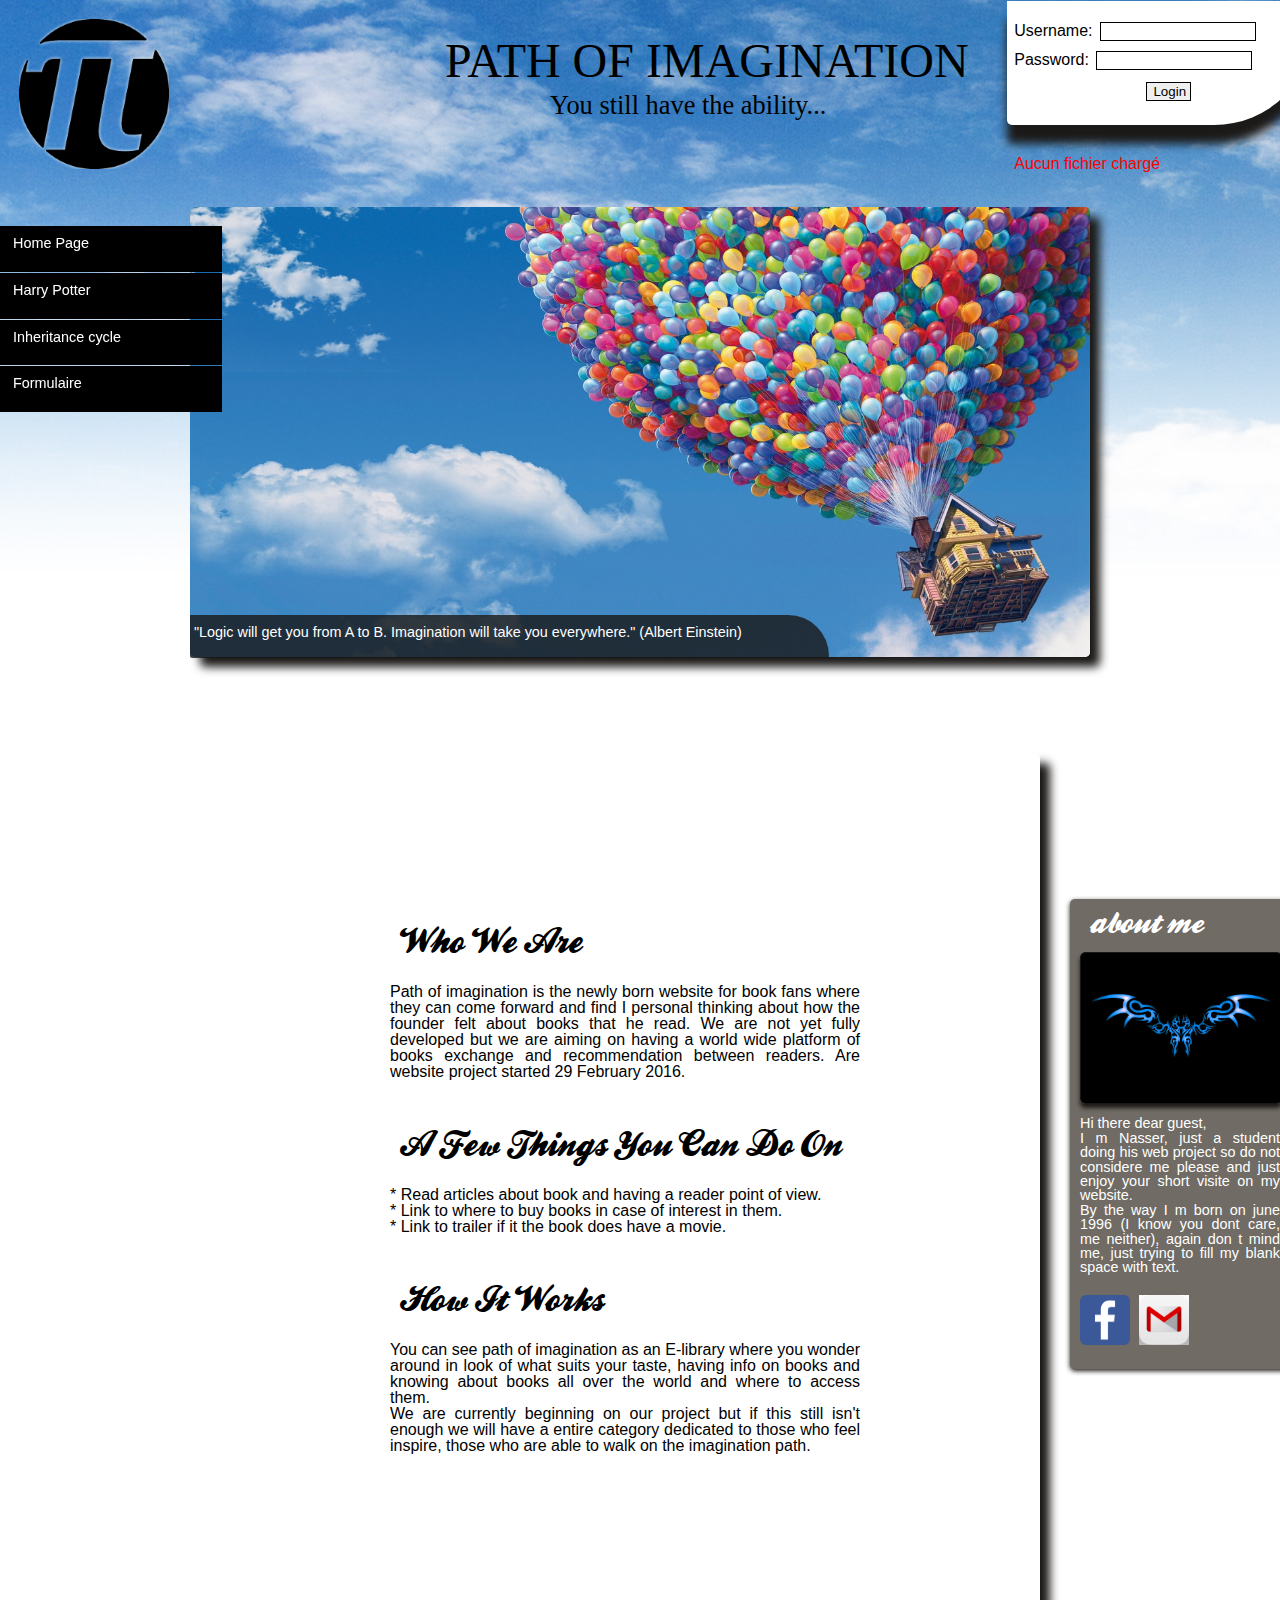
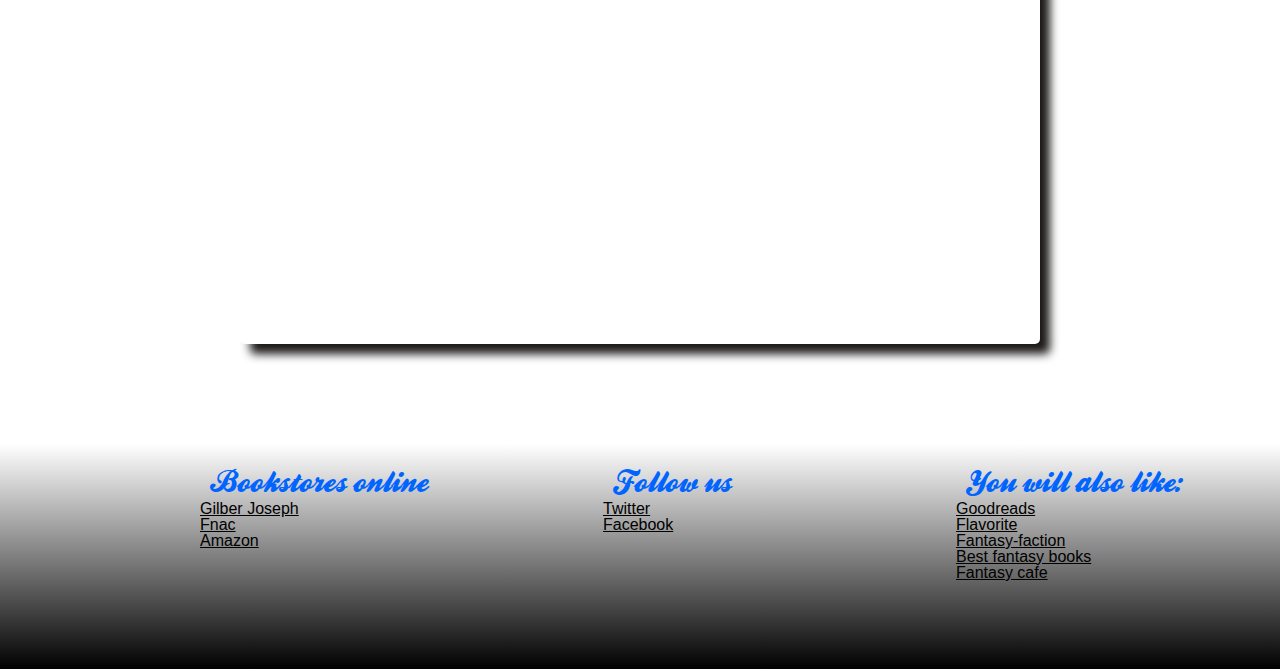
<file: index.html>
<!DOCTYPE html>

<html>
    <head>
        <meta charset="utf-8" />
        <link rel="stylesheet" href="Style/normalize.css" />
        <link rel="stylesheet" href="Style/style.css" />
        <title>Path of Imagination</title>
        <link rel="icon" type="image/png" href="Images/websitePic/Logo/pi_logo3.png" />
    </head>

    <body>


        <div id="logo">
            <a href="index1.html"><img alt="Logo" src="Images/websitePic/Logo/pi_logo3.png"/></a>
        </div>

        <div id="main_title">
            <h1><strong>PATH OF IMAGINATION</strong></h1>
            <div id="slogan">
                <h2><mark>You still have the ability...</mark></h2>
            </div>
        </div>

        

        <header>
            <div id="main_image">
                <img src="Images/websitePic/Imagination/ballons1.jpg" alt="Flywing ballons" />
                <div id="banniere_citation">
                    <em>"Logic will get you from A to B. Imagination will take you everywhere." (Albert Einstein)</em>
                </div>
            </div>
        </header>

        <div id="sous_body">
		
			<div id="account">
				<form id="loginForm">
					<label for="username">Username: </label>
					<input type="text" name="username" id="username" />
					
					<label for="userpwd">Password: </label>
					<input type="password" name="userpwd" id="userpwd"/>
					
					<input type="submit" id="login" value="Login" />

                    <p id="fileContent">
                        <span>Aucun fichier chargé</span>
                    </p>
				</form>	

                

			</div>
		
            <nav id="principal_nav">
                <ul class="nav">
                    <li class="nav-item"><a href="index1.html">Home Page</a></li>
                    <li class="nav-item">
                        <a href="index2.html">Harry Potter</a>
                        <ul class="nav sub-nav">
                            <li class="sub-nav-item"><a href="index2.html#HP1">The Philosopher's Stone</a></li>
                            <li class="sub-nav-item"><a href="index2.html#HP2">The Chamber of Secrets</a></li>
                            <li class="sub-nav-item"><a href="index2.html#HP3">The Prisoner of Azkaban</a></li>
                            <li class="sub-nav-item"><a href="index2.html#HP4">The Goblet of Fire</a></li>
                            <li class="sub-nav-item"><a href="index2.html#HP5">The Order of the Phoenix</a></li>
                            <li class="sub-nav-item"><a href="index2.html#HP6">The Half-Blood Prince</a></li>
                            <li class="sub-nav-item"><a href="index2.html#HP7">The Deathly Hallows</a></li>
                        </ul>
                    </li>
                    <li class="nav-item">
                        <a href="index3.html">Inheritance cycle</a>
                        <ul class="nav sub-nav">
                            <li class="sub-nav-item"><a href="index3.html#IC1">Eragon</a></li>
                            <li class="sub-nav-item"><a href="index3.html#IC2">Eldest</a></li>
                            <li class="sub-nav-item"><a href="index3.html#IC3">Brisingr</a></li>
                            <li class="sub-nav-item"><a href="index3.html#IC4">Inheritance</a></li>
                        </ul>
                    </li>
                    <li class="nav-item">
                        <a href="index4.html">Formulaire</a>
                    </li>
                </ul>
            </nav>

            
            <section id="presentations">
                <article>
                    <h1 id="first_article">Who We Are</h1>
                    <p>
                    Path of imagination is the newly born website for book fans where they can come forward and find I personal thinking about how the founder felt about books that he read. We are not yet fully developed but we are aiming on having a world wide platform of books exchange and recommendation between readers. Are website project started 29 February 2016.
                    </p>
                
                    <h1>A Few Things You Can Do On</h1>
                    <ol>
                        <li>* Read articles about book and having a reader point of view.</li>
                        <li>* Link to where to buy books in case of interest in them.</li>
                        <li>* Link to trailer if it the book does have a movie.</li>
                    </ol>
                
                    <h1>How It Works</h1>
                    <p>
                    You can see path of imagination as an E-library where you wonder around in look of what suits your taste, having info on books and knowing about books all over the world and where to access them.<br/></p>

                    <p>We are currently beginning on our project but if this still isn't enough we will have a entire category dedicated to those who feel inspire, those who are able to walk on the imagination path.
                    </p>
                </article>
            </section>

            <aside id="me_aside">
                    <h1>about me</h1>
                        <a id="photo_emblem"><img src="Images/websitePic/Logo/drg.jpg" alt="mon_emblem" /></a>
                        <p>
                            Hi there dear guest,<br/>
                            I m Nasser, just a student doing his web project so do not considere me please and just enjoy your short visite on my website.<br/>
                            By the way I m born on june 1996 (I know you dont care, me neither), again don t mind me, just trying to fill my blank space with text.<br/>

                            <a href="https://www.facebook.com/people/Abdel-Nasser-Seybou-Gati/100009139838029" id="facebook_emblem"><img src="Images/websitePic/Logo/facebook-logo.png" alt="facebook_emblem" /></a>
                            <a href="mailto:ansg1996@gmail.com" id="gmail_emblem"><img src="Images/websitePic/Logo/gmail-logo2.png" alt="gmail_emblem" /></a>
                        </p>
                </aside>


        </div>
			
			
            <footer>


                <div id="books">
                    <h1>Bookstores online</h1>
                    <ul>
                        <li><a class="Bookstores-online" href="http://www.gibertjoseph.com/">Gilber Joseph</a></li>
                        <li><a class="Bookstores-online" href="http://www.fnac.com/livre.asp">Fnac</a></li>
                        <li><a class="Bookstores-online" href="http://www.amazon.fr/s/?ie=UTF8&keywords=boutique+livre+en+ligne&tag=googhydr0a8-21&index=aps&hvadid=52062435042&hvpos=1t1&hvexid=&hvnetw=g&hvrand=3209051515765685179&hvpone=&hvptwo=&hvqmt=b&hvdev=c&ref=pd_sl_1xin57syz0_b">Amazon</a></li>
                    </ul>
                </div>
                
                <div id="follow">
                    <h1>Follow us</h1>
					<ul>
						<li><a href="https://twitter.com/?lang=fr">Twitter</a></li>
						<li><a href="https://fr-fr.facebook.com/">Facebook</a></li>
					</ul>
				</div>

                <div id="others">
                    <h1>You will also like:</h1>
                        <ul>
                            <li><a href="https://www.goodreads.com">Goodreads</a></li>
                            <li><a href="http://flavorwire.com">Flavorite</a></li>
                            <li><a href="http://fantasy-faction.com">Fantasy-faction</a></li>
                            <li><a href="http://bestfantasybooks.com">Best fantasy books</a></li>
                            <li><a href="http://www.fantasybookcafe.com">Fantasy cafe</a></li>
                        </ul>
                </div>
            </footer>
        
		<script type="text/javascript" src="javaScript/login.js"></script>
		
    </body>
</html>
</file>
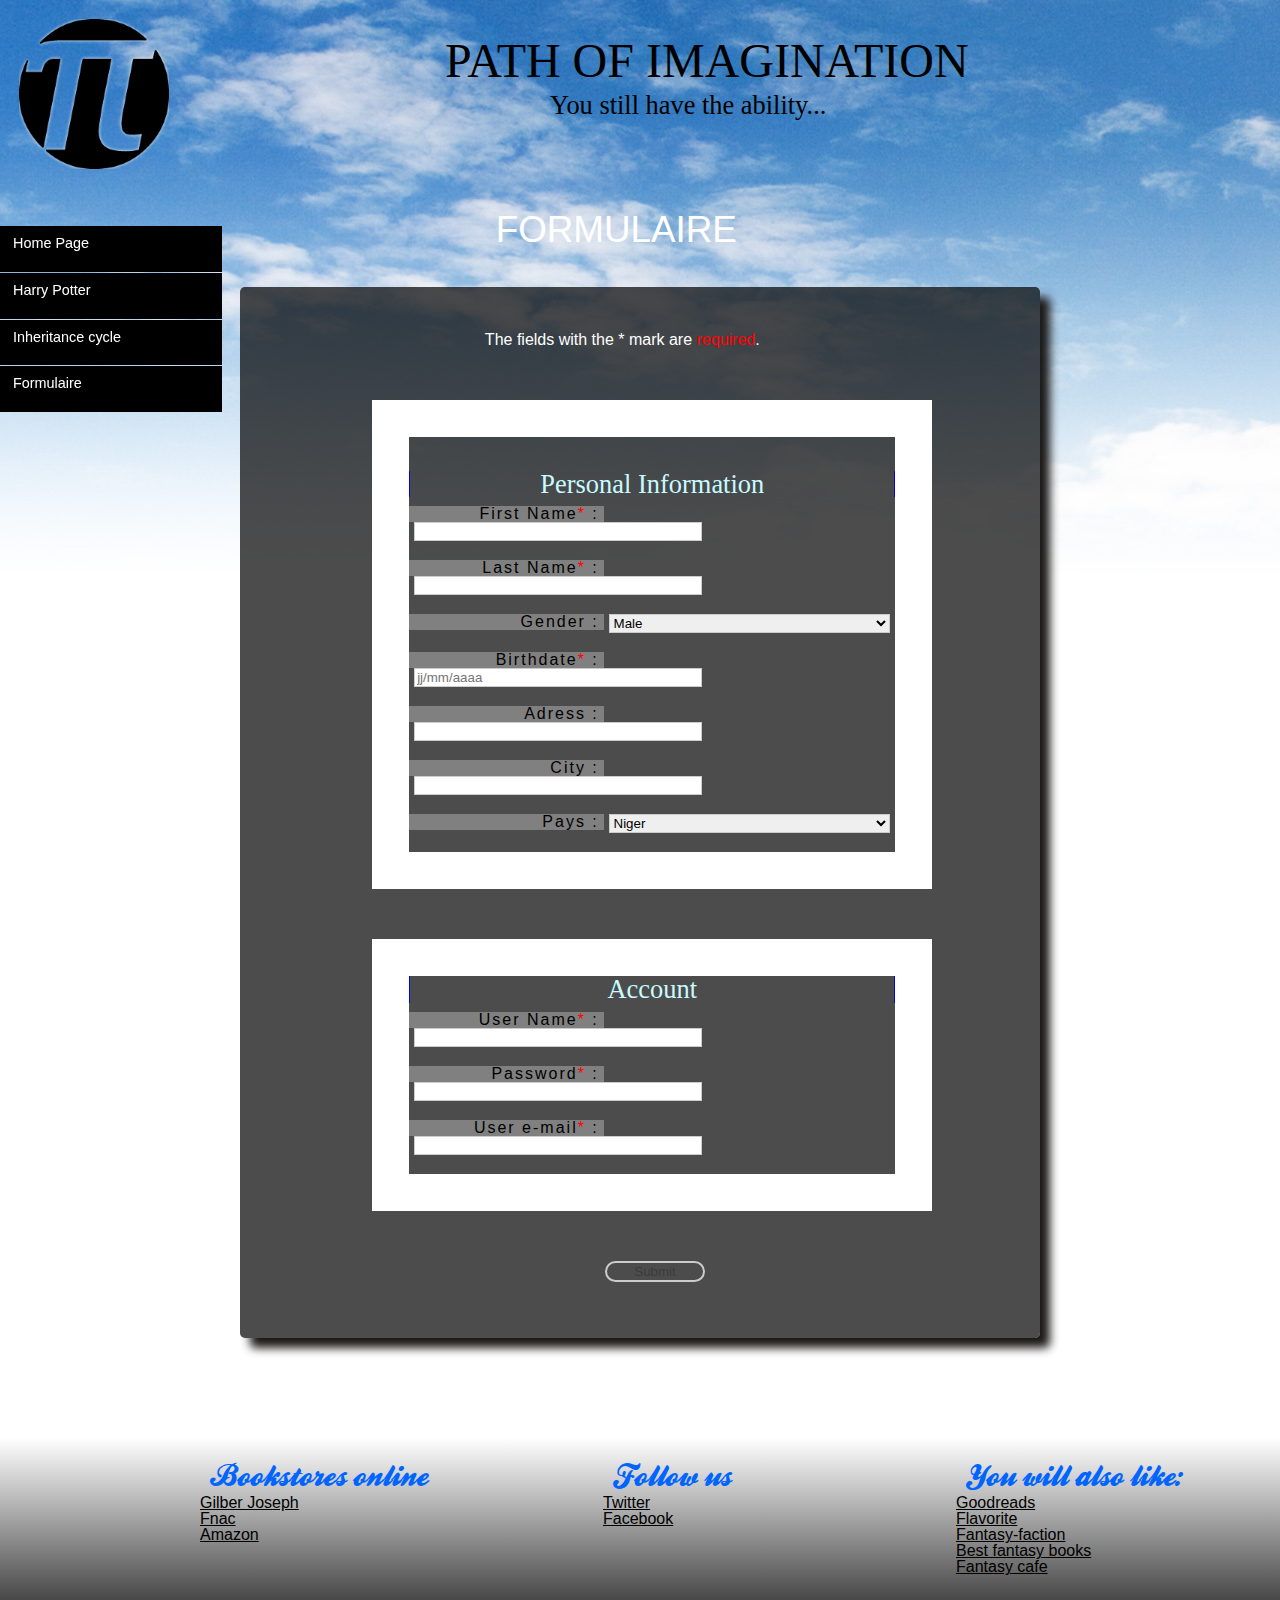
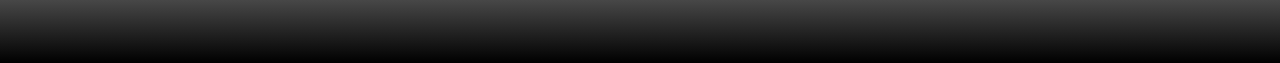
<file: index4.html>
<!DOCTYPE html>

<html>
    <head>
        <meta charset="utf-8" />
        <link rel="stylesheet" href="Style/normalize.css" />
        <link rel="stylesheet" href="Style/style.css" />
        <link rel="stylesheet" href="Style/styleFormula.css" />
        <title>Path of Imagination</title>
        <link rel="icon" type="image/png" href="Images/websitePic/Logo/pi_logo3.png" />
    </head>

    <body>


        <div id="logo">
            <a href="index1.html"><img alt="Logo" src="Images/websitePic/Logo/pi_logo3.png"/></a>
        </div>

        <div id="main_title">
            <h1><strong>PATH OF IMAGINATION</strong></h1>
            <div id="slogan">
                <h2><em>You still have the ability...</em></h2>
            </div>
        </div>

        



        <div id="sous_body">

            <nav id="principal_nav">
                <ul class="nav">
                    <li class="nav-item"><a href="index.html">Home Page</a></li>
                    <li class="nav-item">
                        <a href="index2.html">Harry Potter</a>
                        <ul class="nav sub-nav">
                            <li class="sub-nav-item"><a href="index2.html#HP1">The Philosopher's Stone</a></li>
                            <li class="sub-nav-item"><a href="index2.html#HP2">The Chamber of Secrets</a></li>
                            <li class="sub-nav-item"><a href="index2.html#HP3">The Prisoner of Azkaban</a></li>
                            <li class="sub-nav-item"><a href="index2.html#HP4">The Goblet of Fire</a></li>
                            <li class="sub-nav-item"><a href="index2.html#HP5">The Order of the Phoenix</a></li>
                            <li class="sub-nav-item"><a href="index2.html#HP6">The Half-Blood Prince</a></li>
                            <li class="sub-nav-item"><a href="index2.html#HP7">The Deathly Hallows</a></li>
                        </ul>
                    </li>
                    <li class="nav-item">
                        <a href="index3.html">Inheritance cycle</a>
                        <ul class="nav sub-nav">
                            <li class="sub-nav-item"><a href="index3.html#IC1">Eragon</a></li>
                            <li class="sub-nav-item"><a href="index3.html#IC2">Eldest</a></li>
                            <li class="sub-nav-item"><a href="index3.html#IC3">Brisingr</a></li>
                            <li class="sub-nav-item"><a href="index3.html#IC4">Inheritance</a></li>
                        </ul>
                    </li>
                    <li class="nav-item">
                        <a href="index4.html">Formulaire</a>
                    </li>
                </ul>
            </nav>
                

            <form id="form" method="post" action="htbin/register.py">
              
			  <h1 id="h1Form">FORMULAIRE</h1>
			  
			  <fieldset>
			        
			        <p id="formInfos">The fields with the * mark are <em class="obligatoire">required</em>.</p>


			        <h2>Personal Information</h2>
			        <div class="p">
			            <label for="firstname">First Name<em class="obligatoire">* </em>: </label>
			            <input type="text" name="firstname" id="firstname"/>
						<div id="errorFirstname" class="error" style="display:none">The First name input value is incorrect</div>

			        </div>
			        <div class="p">
			            <label for="lastname">Last Name<em class="obligatoire">* </em>: </label>
			            <input type="text" name="lastname" id="lastname"/>
						<div id="errorLastname" class="error" style="display:none">The Last name input value is incorrect</div>
			        </div>
			        <div class="p">
			            <label for="sexe">Gender : </label>
			            <select id="sexe" name="country">
			            	<option value="homme">Male</option>
			                <option value="femme">Female</option>
			            </select>
			        </div>
					
			        <div class="p">
			            <label for="birthdate">Birthdate<em class="obligatoire">* </em>: </label>
			            <input type="text" name="birthdate" id="birthdate" placeholder="jj/mm/aaaa"/>
						<div id="errorBirthdate" class="error" style="display:none">The Birth input value is incorrect</div>
			        </div>
			        <div class="p">
			            <label for="address">Adress : </label>
			            <input type="text" id="address" name="address"/>
			        </div>
			        
			        <div class="p">
			            <label for="city">City : </label>
			            <input type="text" id="city" name="city"/>
			        </div>
			        <div class="p">
			            <label for="country">Pays : </label>
			            <select id="country" name="country">
			            	<option value="ne">Niger</option>
			                <option value="ca">Canada</option>
			                <option value="us">États-Unis</option>
			                <option value="be">Belgique</option>
			                <option value="fr">France</option>
			                <option value="">Other</option>
			            </select>
			        </div>
			    </fieldset>
			    
			    <fieldset>
			        <h2>Account</h2>
			        
			        <div class="p">
			            <label for="username">User Name<em class="obligatoire" >* </em>: </label>
			            <input type="text" name="username" id="username"/>
						<div id="errorUsername" class="error"  style="display:none">The User name input value is incorrect</div>
			        </div>
			        
			        <div class="p">
			            <label for="userpwd">Password<em class="obligatoire">* </em>: </label>
			            <input type="password" name="userpwd" id="userpwd"/>
						<div id="errorPassword" class="error" style="display:none">The Password input value is incorrect</div>
			        </div>
			        
			        <div class="p">
			            <label for="useremail">User e-mail<em class="obligatoire">* </em>: </label>
			            <input type="text" name="useremail" id="useremail"/>
						<div id="errorUsermail" class="error" style="display:none">The User mail input value is incorrect</div>
			        </div>
			        
			    </fieldset>
			    
			    <div class="p">
			        <input type="submit" name="submit" id="submit" disabled="disabled"/>
			    </div>
            </form>
	


            
        </div>



        <footer>


                <div id="books">
                    <h1>Bookstores online</h1>
                    <ul>
                        <li><a class="Bookstores-online" href="http://www.gibertjoseph.com/">Gilber Joseph</a></li>
                        <li><a class="Bookstores-online" href="http://www.fnac.com/livre.asp">Fnac</a></li>
                        <li><a class="Bookstores-online" href="http://www.amazon.fr/s/?ie=UTF8&keywords=boutique+livre+en+ligne&tag=googhydr0a8-21&index=aps&hvadid=52062435042&hvpos=1t1&hvexid=&hvnetw=g&hvrand=3209051515765685179&hvpone=&hvptwo=&hvqmt=b&hvdev=c&ref=pd_sl_1xin57syz0_b">Amazon</a></li>
                    </ul>
                </div>
                
                <div id="follow">
                    <h1>Follow us</h1>
					<ul>
						<li><a href="https://twitter.com/?lang=fr">Twitter</a></li>
						<li><a href="https://fr-fr.facebook.com/">Facebook</a></li>
					</ul>
				</div>

                <div id="others">
                    <h1>You will also like:</h1>
                        <ul>
                            <li><a href="https://www.goodreads.com">Goodreads</a></li>
                            <li><a href="http://flavorwire.com">Flavorite</a></li>
                            <li><a href="http://fantasy-faction.com">Fantasy-faction</a></li>
                            <li><a href="http://bestfantasybooks.com">Best fantasy books</a></li>
                            <li><a href="http://www.fantasybookcafe.com">Fantasy cafe</a></li>
                        </ul>
                </div>
            </footer>

	<script type="text/javascript" src="javaScript/formulaire.js"></script>

    </body>
</html>
</file>
<file: Style/style.css>
@font-face{

    font-family: 'BallparkWeiner';

    src: url('polices/ballpark.eot');

    src: url('polices/ballpark.eot?#iefix') format('embedded-opentype'),

         url('polices/ballpark.woff') format('woff'),

         url('polices/ballpark.ttf') format('truetype'),

         url('polices/ballpark.svg#BallparkWeiner') format('svg');

    font-weight: normal;

    font-style: normal;

}

mark
{
    background-color: initial;
}

#logo img
{
    /*display: flex;*/
    /*flex-direction: row;*/
    /*align-items: baseline;*/
    position: relative;
    width: 150px;
    height: 150px;
    left: 0.5cm;
    bottom: -0.5cm;
    /*margin: 30px 0px 0px 250px;*/
}


#main_title h1
{
    position: relative;
    font-family: 'LearningCurveProRegular', serif;
    font-size: 3em;
    font-weight: normal;
    margin: -90px 0px 120px 445px;
    justify-content: space-between;
    bottom: 0.7cm;
}

#slogan
{
    position: relative;
	font-family: 'BallparkWeiner', serif;
    font-size: 1.5em;
    font-weight: normal;
    margin: -120px 190px 150px 550px;
    justify-content: space-between;
    bottom: 0.5cm;
}


body
{
    font-family: 'Trebuchet MS', Arial, sans-serif;
    background-image: url('../Images/websitePic/Imagination/sky-bg.jpg');
    background-repeat: no-repeat;
    background-attachment: fixed;

}

#sous_body
{
    width: 800px;
    margin: auto;
    font-family: 'Trebuchet MS', Arial, sans-serif;
    background-color: white;
    /*color: white;*/
    border-radius: 5px;
    position: relative;
    box-shadow: 10px 10px 10px #1c1a19;
}


header
{
	width: 900px;
	margin: auto;
    font-family: 'Trebuchet MS', Arial, sans-serif;
	margin-bottom: 50px
}


#main_image img
{
    height: 450px;
    width: 900px;
    border-radius: 5px;
    position: relative;
    box-shadow: 10px 10px 10px #1c1a19;
    margin: -80px 0px 0px 0px;
}

#banniere_citation
{
    position: relative;
    bottom: 45px;
    border-radius: 0px 100px 5px 5px;
    width: 70.5%;
    height: 33px;
    padding-top: 10px;
    padding-left: 4px;
    background-color: rgba(24,24,24,0.8);
    color: white;
    font-size: 0.9em;
    margin: 0px 0px 0px 0px;
}

#principal_nav
{
    position: fixed;
    top: 225px;
    left: 0px;
    z-index: 500;
}

#principal_nav a 
{
    display: block;
    padding:.75em;
    text-decoration: none;
    /*border-radius: 20px 20px 20px 20px;*/
    width: 150.5%;
    height: 25px;
    padding-top: 10px;
    padding-left: 13px;
    background-color: rgba(0,0,0,1);
    color: white;
    font-size: 0.9em;
    margin-top: 1px;
}




#principal_nav a:focus,
#principal_nav a:hover
 {
    color: blue;
    background: #ffc;
    color: rgb(0,155,255);
    border-bottom: 3px solid rgb(0,155,255);
    transition:all 1s ease;
}

.nav-item
{
    float: none; /* Pour que les liens s’affichent horizontalement */
    position: relative; /* Crée un contexte de positionnement pour les sous-listes */
}

.sub-nav
{
    display: none; /* Masque la sous-liste */
    float: left;
    position: absolute; /* Evite que la dimension du conteneur ne change quand la sous-liste est affichée */
    left: 223px; /* FIX IE7 : pour que le sous-menu s’aligne avec son conteneur */
    top: 0em; /* FIX IE7 : pour que le sous-menu s’aligne avec son conteneur, on le positionne explicitement en bas du conteneur */
    white-space: nowrap; /* Pour que le texte ne revienne pas à la ligne */
    background: none; /* FIX IE7 : évite que la sous-liste ne disparaisse au moment où le curseur arrive au-dessus */
    margin-top: -2px; /* Pour que le sous-menu recouvre son parent, facilitant le passage de la souris de l’un à l’autre */


}

.nav-item:hover .sub-nav 
{
    display: block; /* Affiche cette sous-liste au survol de son conteneur */
    
}

h1
{
    font-family: 'BallparkWeiner', serif;
    font-size: 2.3em;
    font-weight: normal;
    margin: 0 0 0 10px;
}

h2
{
    font-family: 'Dayrom', serif;
    font-size: 1.1em;
    margin-top: 0px;
    font-weight: normal;
}

aside
{
    flex: 1.2;
    position: relative;
    background-color: #706b64;
    box-shadow: 0px 2px 5px #1c1a19;
    border-radius: 5px;
    padding: 10px;
    color: white;
    font-size: 0.9em;
}

#me_aside
{
    
    width: 200px;
    height: 450px;
    font-size: 0.9em;
    margin: inherit;
    left: 540px;
    bottom: 575px;
}

#photo_emblem img
{
    position: relative;
    right: 20px;
    width: 200px;
    height: 150px;
    border: 1px solid #181818;
    border-radius: 5px;
    margin: 10px 0px 10px 20px;
    box-shadow: 0px 4px 4px #1c1a19;
}

#facebook_emblem img
{
    margin-top: 20px;
    width: 50px;
    height: 50px;
}

#gmail_emblem img
{
    margin-top: 20px;
    width: 50px;
    height: 50px;
}

aside img
{
    margin-right: 5px;
}

section
{
    display: flex;
    margin-bottom: 20px;
    width: 500px;
    margin-left: 140px;
}

article, aside
{
    text-align: justify;
}

article
{
    margin-right: 20px;
    margin-left: 10px;
    flex: 3;
}

#presentations h1
{
    margin: 50px 0px 20px 10px;
}



article p
{
    font-size: 1em;
}

footer
{
    margin-top: 100px; 
	position: relative;
	/*background-image: url(../Images/websitePic/Imagination/index-footer.jpg);*/
	height: 200px;
    display: flex;
    /*background-color: rgba(0,50,50,0.8);*/
    padding-top: 25px;
    background-image: linear-gradient(white,black);
}


footer a
{
    color: black;
}


footer a:visited
{
    color: rgba(0,100,255,1);
}


footer p, footer ul
{
    font-size: 1em;
}

footer h1
{
    color:rgba(0,100,255,1);
    font-size: 2em;
}

#others
{
	position: relative;
	left: 600px;
}

#follow
{
	position: relative;
	left: 375px;	
}

#books
{
	position: relative;
	left: 200px;
}


#account
{
    position: relative;
    bottom: 19.9cm;
    left: 20.3cm;
    border-radius: 0px 0px 100px 5px;
    width: 37.5%;
    padding-top: 21px;
    padding-left: 7px;
    padding-bottom: 29px;
    background-color: white;
    box-shadow: 0px 19px 10px #1c1a19;

}

form
{

}


form input, form select
{
    margin-left: 1%;
    margin-bottom: 10px;
    width: 50%;
    border: black 1px solid;
}

#login
{
    position: relative;
    right: 3cm;
    top: 0.8cm;
    width: 15%;
}

#fileContent
{
    position: relative;
    top: 2cm;
    color: red;
}
</file>
<file: Style/styleFormula.css>
#sous_body
{
	background-color: initial;
}


.obligatoire
{
	color: red;
}



form
{
	width: 70%;
	position: relative;
	left: 3.5cm;
	padding-bottom: 1cm;
}

form p
{
	margin: 9px 0;
}

.p
{
	margin: 9px 0;
}

form fieldset
{
	margin-bottom: 50px;
	border: rgb(255,255,255) 1px solid;
	border-width: 1cm;
}

form fieldset:hover
{
	background-color: rgba(50,150,255,0.5);
}

form fieldset h2
{
	text-align: center;
	padding: 0 10px;
	border-left: blue 1px solid;
	border-right: blue 1px solid;
	font-size: 1.2em;
	color: rgba(200,250,255,1);
	font-size: 0.7cm;
}



form label
{
	background-color: gray;
	display: block;
	width: 39%;
	float: left;
	padding-right: 1%;
	text-align: right;
	letter-spacing: 2px;
}

form label:hover
{
	font-weight: bold;
}

#f,#m
{
	background : none;
	display: initial;
	text-align: initial;
	float: initial;
}




form input, form select
{
	margin-left: 1%;
	width: 58%;
	border: #CCC 1px solid;
}



form input:hover, form select:hover, form input:focus, form select:focus
{
	border: black 1.5px solid;
	background-color: rgba(255,255,255,0.8);
}


#submit
{
	position: relative;
	left: 6cm;
	width: 18%;
	background-color: initial;
	border-width: 2px;
	border-radius: 15px;
}

#submit:focus, #submit:hover
{
	border: black 1px solid;
	background-color: rgba(22,183,253,0.8);
	border-width: 2px;
	border-radius: 15px;
}

#sous_body
{
	background-color: rgba(0,0,0,0.7);
	padding-top: 2cm;
}

#formInfos
{
	position: relative;
	bottom: 3cm;
	left: 2cm;
	color: white;
}

#h1Form
{
	position: relative;
	bottom: 4cm;
	left: 3cm;
	font-family: Arial;
	color: white;

}
.error
{
	position: relative;
	left: 5.5cm;
	color: red;
	display: none;
}

#errorFirstnae
{

}
</file>
